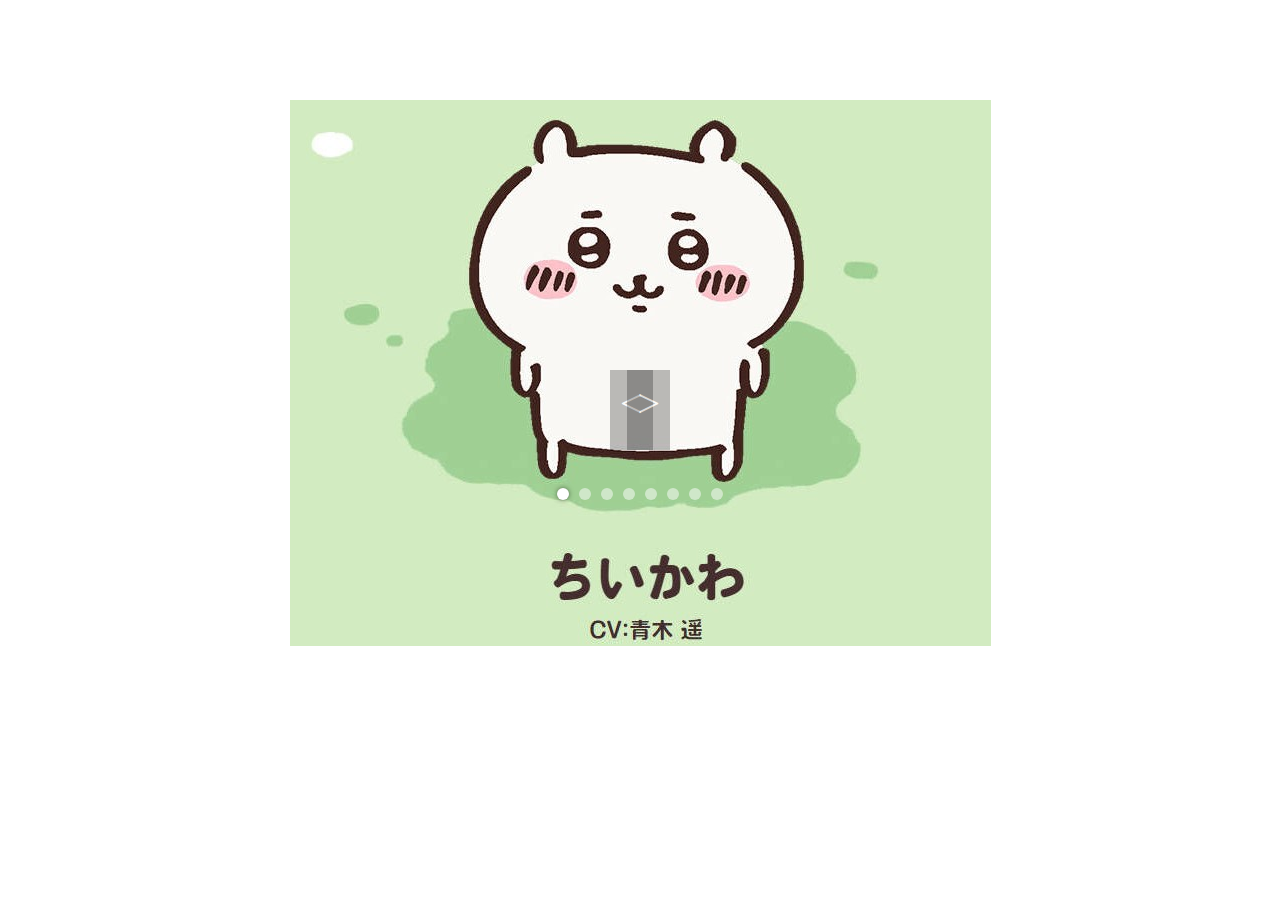
<file: index.html>
<!DOCTYPE html>
<html lang="en">
  <head>
    <meta charset="UTF-8" />
    <meta name="viewport" content="width=device-width, initial-scale=1.0" />
    <title>Carousel</title>
    <link rel="stylesheet" href="style.css" />
  </head>
  <body>
    <div class="outer">
      <ul class="img-list">
        <li class="current">
          <a href="#">
            <img src="./original.jpg" />
          </a>
        </li>
        <li>
          <a href="#">
            <img src="./original (1).jpg" />
          </a>
        </li>
        <li>
          <a href="#">
            <img src="./original (2).jpg" />
          </a>
        </li>
        <li>
          <a href="#">
            <img src="./original (3).jpg" />
          </a>
        </li>
        <li>
          <a href="#">
            <img src="./original (4).jpg" />
          </a>
        </li>
        <li>
          <a href="#">
            <img src="./original (5).jpg" />
          </a>
        </li>
        <li>
          <a href="#">
            <img src="./original (6).jpg" />
          </a>
        </li>
        <li>
          <a href="#">
            <img src="./original (8).jpg" />
          </a>
        </li>
      </ul>
      <div class="prev-next">
        <a id="prev" href="javascript:;"><</a>
        <a id="next" href="javascript:;">></a>
      </div>
      <div class="dot">
        <a class="active" href="javascript:;"></a>
        <a href="javascript:;"></a>
        <a href="javascript:;"></a>
        <a href="javascript:;"></a>
        <a href="javascript:;"></a>
        <a href="javascript:;"></a>
        <a href="javascript:;"></a>
        <a href="javascript:;"></a>
      </div>
    </div>
    <script src="./index.js"></script>
  </body>
</html>
</file>
<file: style.css>
* {
  margin: 0;
  padding: 0;
}
img {
  vertical-align: top;
}
ul {
  list-style-type: none;
}
.outer {
  width: 700px;
  height: 550px;
  margin: 100px auto;
}
.img-list {
  height: 550px;
}
.img-list li {
  position: absolute;
  opacity: 0;
  transition: opacity 0.5s ease-in-out;
}
li.current {
  z-index: 1;
  opacity: 1;
}
.prev-next a {
  font-size: 40px;
  color: #fff;
  background-color: rgba(0, 0, 0, 0.5);
  text-decoration: none;
  position: absolute;
  top: 0;
  bottom: 0;
  margin: auto;
  height: 60px;
  transform: translateY(-50%);
  padding: 10px;
  z-index: 2;
  opacity: 0.5;
}
#prev {
  left: 610px;
}
#next {
  right: 610px;
}
.dot {
  position: absolute;
  display: flex;
  justify-content: center;
  right: 0;
  left: 0;
  bottom: 400px;
  margin: auto;
  z-index: 5;
}
.dot a {
  float: left;
  border-radius: 50%;
  width: 12px;
  height: 12px;
  margin: 0 5px;
  background-color: rgba(255, 255, 255, 0.5);
  transition: background-color 0.3s ease;
}
.dot a.active,
.dot a:hover {
  background-color: #fff;
  box-shadow: 0 0 5px rgba(0, 0, 0, 0.5);
}
</file>
